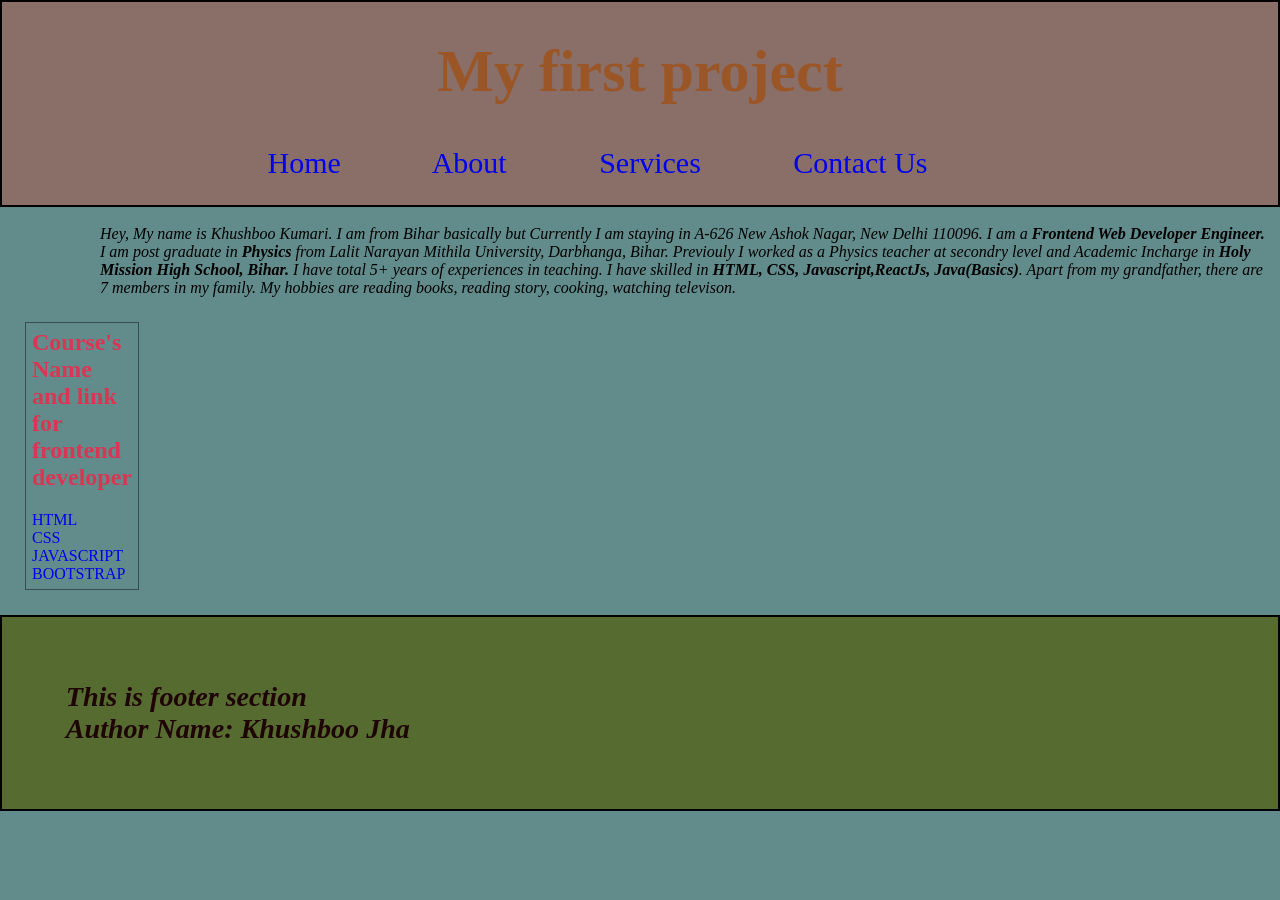
<file: index.html>
<!DOCTYPE html>
<html lang="en">
<head>
    <meta charset="UTF-8">
    <meta http-equiv="X-UA-Compatible" content="IE=edge">
    <meta name="viewport" content="width=device-width, initial-scale=1.0">
    <title>Project_1</title>
    <link rel="stylesheet" href="./index.css">
</head>
<body>
    <div class="header">
        <h1>My first project</h1>
         <a href="#" >Home</a>
           <a href="#" >About</a>
           <a href="#" >Services</a>
           <a href="index1.html" id="link">Contact Us</a>
          
        </div>
    <div class="content" >
        <p><i> Hey, My name is Khushboo Kumari. I am  from Bihar basically but Currently I am staying in A-626 New Ashok Nagar, New Delhi 110096. I am a <b> Frontend Web Developer Engineer. </b> I am post graduate in <b>Physics</b> from Lalit Narayan Mithila University, Darbhanga, Bihar. Previouly I worked as a Physics teacher at secondry level and Academic Incharge in <b>Holy Mission High School, Bihar.</b> I have total 5+ years of experiences in teaching. I have skilled in <b>HTML, CSS, Javascript,ReactJs, Java(Basics)</b>. Apart from my grandfather, there are 7 members in my family. My hobbies are reading books, reading story, cooking, watching televison.</i></p>
    </div>
  
    
    <div class="sidebar">
        <h2>Course's Name and link for frontend developer</h2>
        <a href="https://www.w3schools.com/html/default.asp" target="_blank">HTML</a> <br>
        <a href="https://www.w3schools.com/css/default.asp" target="_blank">CSS</a>
        <a href="https://www.w3schools.com/js/default.asp" target="_blank">JAVASCRIPT</a>
        <a href="https://www.w3schools.com/bootstrap/bootstrap_ver.asp" target="_blank">BOOTSTRAP</a>
    </div>
    <div class="footer">
        <h3>This is footer section <br>
        Author Name: Khushboo Jha
    </h3> 
        
    </div>
    
</body>
</html>
</file>
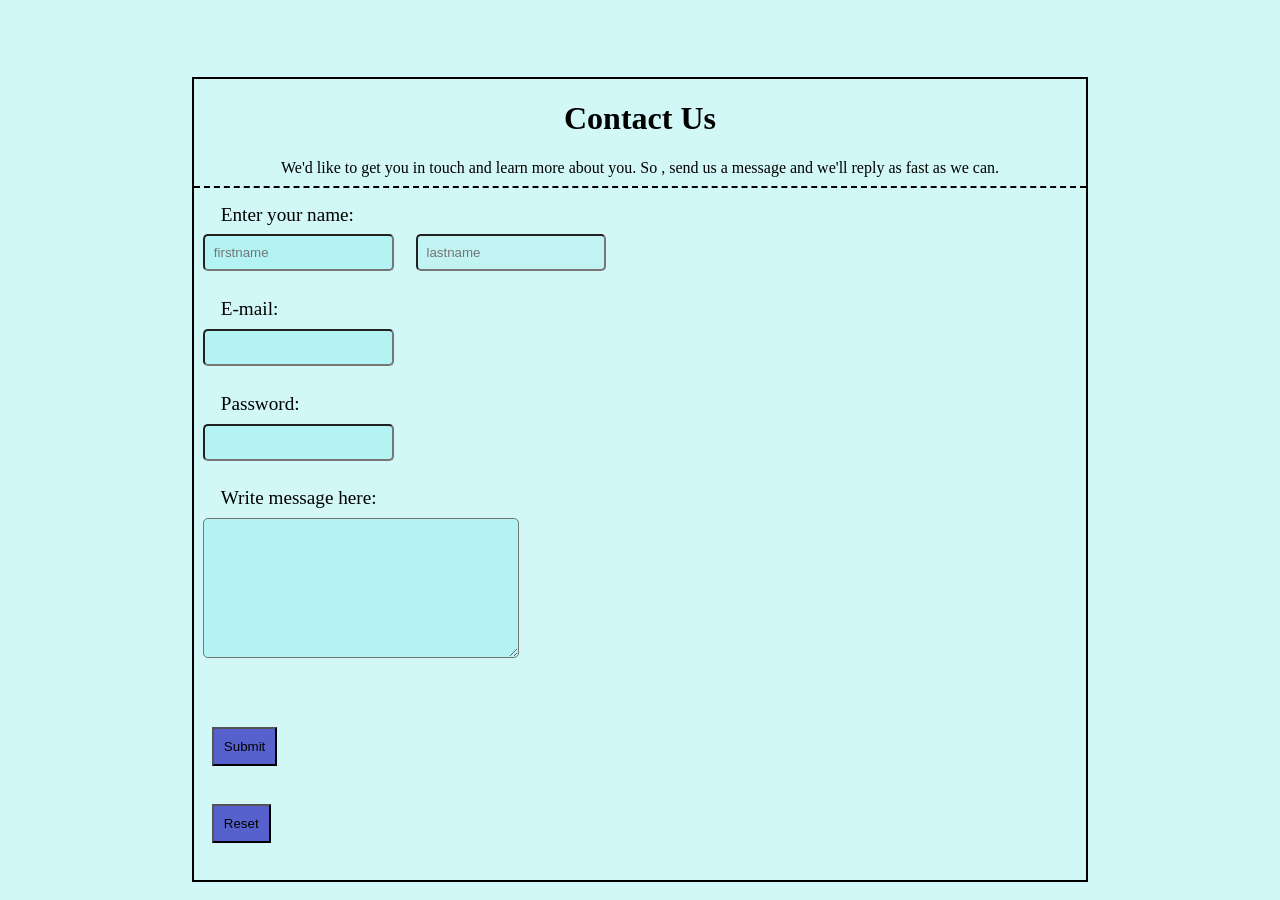
<file: index1.html>
<!DOCTYPE html>
<html lang="en">
<head>
    <meta charset="UTF-8">
    <meta http-equiv="X-UA-Compatible" content="IE=edge">
    <meta name="viewport" content="width=device-width, initial-scale=1.0">
    <title>Contact us Form!</title>
    <link rel="stylesheet" href="index1.css">
</head>
<body>
    <div class="container">

    <h1>Contact Us</h1>
    <p>We'd like to get you in touch and learn more about you. So , send us a message and we'll reply as fast as we can.</p>
    
    <form>
     
        <label for="fullname" class="name">Enter your name:</label> <br>
    <input type="text" id="fname" name="fullname" required placeholder="firstname"> <input type="text" id="lname" name="lname" required placeholder="lastname"> <br><br>
    <label for="mail" class="name">E-mail:</label> <br>
    <input type="email" id="mail" name="mail" required><br><br>
    <label for="password" class="name">Password:</label> <br>
    <input type="password" minlength="7" maxlength="50" required  id="password"> <br><br>
     <label for="message" class="name">Write message here:</label><br>
     <textarea name="message" id="message" cols="35" rows="8"></textarea>

            

    </form>
    </div>
    <br><br>
    <h2>
    <button type="submit" class="sub" id="event" onclick="getElementById('event').innerHTML='Hey Champ!! You have submitted.We will get in touch soon'"> 
        Submit</button>
       </h2>
         <h2><button type="reset" class="sub" id="Event" onclick="getElementById('Event').innerHTML='Opps !! You can try again.'"> Reset
             </button>
        </h2>
</body>
</html>
</file>
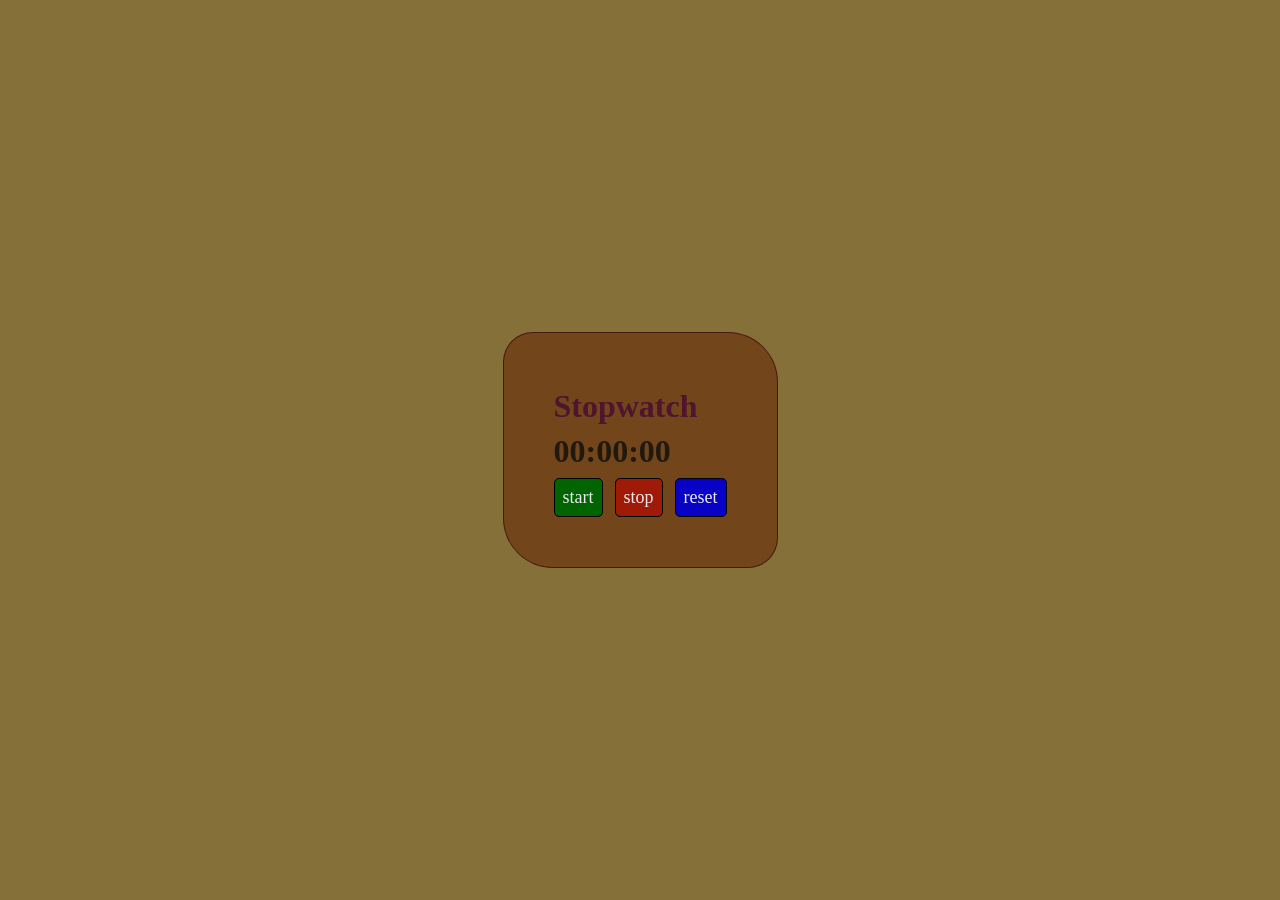
<file: stopwatch.html>
<!DOCTYPE html>
<html lang="en">
<head>
    <meta charset="UTF-8">
    <meta http-equiv="X-UA-Compatible" content="IE=edge">
    <meta name="viewport" content="width=device-width, initial-scale=1.0">
    <title>Stopwatch Project</title>
    <link rel="stylesheet" href="stopwatch.css">
   
  
</head>
<body>
<div class="box">
    <h2>Stopwatch</h2>
    <h1 id="stopwatch">00:00:00</h1>
    <button class="start" onclick="start()">start</button>
    <button class="stop" onclick="stop()">stop</button> 
    <button class="reset" onclick="reset()">reset</button>
  </div>
  <script src="stopwatch.js"></script>

</body>
</html>
</file>
<file: index.css>
*{
    margin-top: 0;
    margin-left: 0;
    margin-right: 0;
}
body{
    background-color: rgb(98, 139, 139);
   
}
div.header{
     background-color: rgba(235, 44, 19, 0.288);
     text-align: center;
     padding-top: 35px;
     padding-bottom: 25px;
     color: rgba(161, 78, 19, 0.753);
     font-size: 30px;
     border: 2px solid black;
   }
   div.header a{
    margin-right: 85px;
    text-decoration: none;
  }
  div.header a:hover{
    background-color: rgb(25, 67, 25);
    color:rgba(0, 0, 0, 0.39);
  }
  div.content{
    margin-left :100px;
    margin-right:8px;
    margin-top: 18px;
    }
    div.sidebar{
        height:100%;
        width:100px;
        margin-left: 25px;
        margin: 25px;
        border: 1px solid rgba(0, 0, 0, 0.434);
        padding: 6px 6px 6px 6px ;
   
      }
      div h2{
        color: rgb(218, 54, 84);
      }
     div.sidebar a{
        text-decoration: none;
     }
     div.sidebar h2:hover{
        background-color: floralwhite;
        color: black;
     }
     div.sidebar a:hover{
        background-color: floralwhite;
        color: black;
     }
      div.footer{
         border: 2px solid black;
     }
     div.footer h3{
        margin-left:5%;
        margin-top: 5%;
        margin-bottom: 5%;

    }
    div.footer{
        background-color: darkolivegreen;
        color: rgb(31, 4, 4);
        font-style: italic;
        font-size: x-large;
    }
    @media all and (max-width:200px){
      h1{
        background-color: rgba(109, 89, 39, 0.877);
        font-weight: 800;
        
      }
      
    }
</file>
<file: index1.css>
body{

    background-color: rgba(120, 232, 232, 0.331);
    border:2px solid black ;
    margin-left: 15%;
    margin-right: 15%;
    margin-top: 6%;
}
div>h1{
    text-align:center;
    }
    div>p{
        text-align:center;
        padding-bottom: 1%;
        font: bolder;
        border-bottom: 2px dashed black;
      }
     
.name{
    margin-left: 3%;
    margin-bottom: 1%;
    padding-bottom: 1%;
    font-size: larger;
   }
   .sub{
    background-color: rgba(33, 33, 189, 0.694);
    padding: 10px;
    margin-bottom: 2%;
    margin-left:2% ;
    font: bolder;
   }
   .sub:hover{
    background-color: blue;
    color: rgb(1, 15, 27);
   }
   #fname{
    border-radius: 5px;
    margin: 1% 1% 1% 1%;
    padding: 1% 1% 1% 1%;
    background-color: rgba(120, 232, 232, 0.331);
   }
   #lname{
    border-radius: 5px;
    margin: 1% 1% 1% 1%;
    padding: 1% 1% 1% 1%;
    background-color: rgba(150, 231, 231, 0.281);
   }
   #mail{
    border-radius: 5px;
    margin: 1% 1% 1% 1%;
    padding: 1% 1% 1% 1%;
    background-color: rgba(120, 232, 232, 0.331);
   }
   #password{
    border-radius: 5px;
    margin: 1% 1% 1% 1%;
    padding: 1% 1% 1% 1%;
    background-color: rgba(120, 232, 232, 0.331);
   }
   #message{
    border-radius: 5px;
    margin: 1% 1% 1% 1%;
    padding: 1% 1% 1% 1%;
    background-color: rgba(120, 232, 232, 0.331);
   }
</file>
<file: stopwatch.css>
*
{
    margin: 0px;
    padding: 0px;
    font-family: cursive;
    box-sizing: border-box;

}
body
{
    background-color: rgba(112, 87, 23, 0.852);
    width: 100%;
    height: 100vh;
    display: flex;
    justify-content:center;
    align-items: center;
    box-shadow: 100px;
}
.box
{
    background-color: rgba(110, 59, 18, 0.788);
    padding: 50px;
    border: 1px rgba(56, 13, 13, 0.756) solid;
    border-radius: 30px 50px 30px 50px;
    cursor:zoom-out;
}
h2
{
    color: rgba(67, 2, 54, 0.721);
    font-size: xx-large;
    padding-bottom: 8px;
    padding-top: 5px;

}
h1
{
    padding-bottom: 8px;
    color: rgba(13, 14, 11, 0.797);
}
.start
{
    background-color: darkgreen;
    border: 1px solid black;
    border-radius:5px;
    padding: 8px;
    font-size: large;
    margin-right: 8px;
    color: rgb(234, 231, 236);
}
.stop
{
    background-color: rgb(160, 26, 8);
    border: 1px solid black;
    border-radius:5px;
    padding: 8px;
    font-size: large;
    margin-right: 8px;
    color: rgb(234, 231, 236);
}
.reset
{
    background-color: rgb(8, 2, 199);
    border: 1px solid black;
    border-radius:5px;
    padding: 8px;
    font-size: large;
    color: rgb(234, 231, 236);
}
</file>
